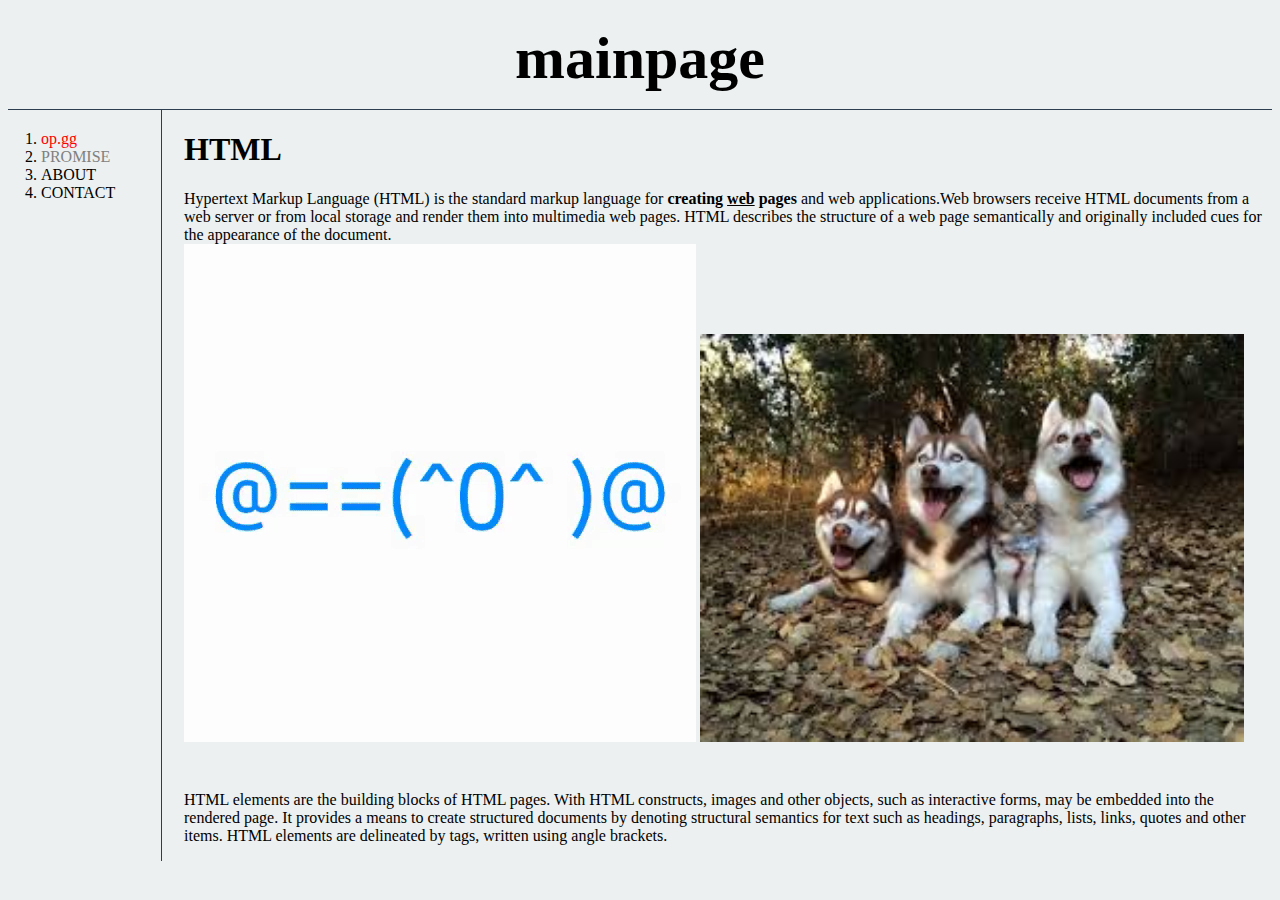
<file: 1.html>
<!DOCTYPE html>
<html>

<head>
    <title>main</title>
    <meta charset="utf-8">
    <link href="css/style.css" rel="stylesheet">
    <script src="https://cdnjs.cloudflare.com/ajax/libs/jquery/3.3.1/jquery.min.js"></script>
    <script src="js/helloworld.js"></script>
    <script src="js/mypromise.js"></script>
</head>

<body>
    <h2><a href="index.html">mainpage</a></h2>
    <div id="grid">
        <ol>
            <!--unorderd list-->
            <li><a href="https://op.gg" title="오피쩜지지" id="active" class="saw">op.gg</a></li>
            <li><a href="1.html" class="saw">PROMISE</font></a></li>
            <li><a href="2.html">ABOUT</a></font></a></li>
            <li><a href="3.html">CONTACT</font></a></li>
        </ol>
        <div id="article">
            <p id = "rank"></p>
            <p id = "show"></p>
            <h1>HTML</h1>
            <p>Hypertext Markup Language (HTML) is the standard markup language for <strong>creating <u>web</u> pages</strong>
                and
                web applications.Web browsers receive HTML documents from a web server or from local storage and render
                them
                into
                multimedia web pages. HTML describes the structure of a web page semantically and originally included
                cues for
                the
                appearance of the document.<br>
                <img src="source/taebo.gif">
                <img src="images.jpg" width="50%">
            </p>
            <p style="margin-top:45px;">HTML elements are the building blocks of HTML pages. With HTML constructs,
                images and
                other
                objects, such as interactive forms, may be embedded into the rendered page. It provides a means to
                create
                structured documents by denoting structural semantics for text such as headings, paragraphs, lists,
                links,
                quotes
                and other items. HTML elements are delineated by tags, written using angle brackets.
            </p>
        </div>

    </div>
</body>

</html>
</file>
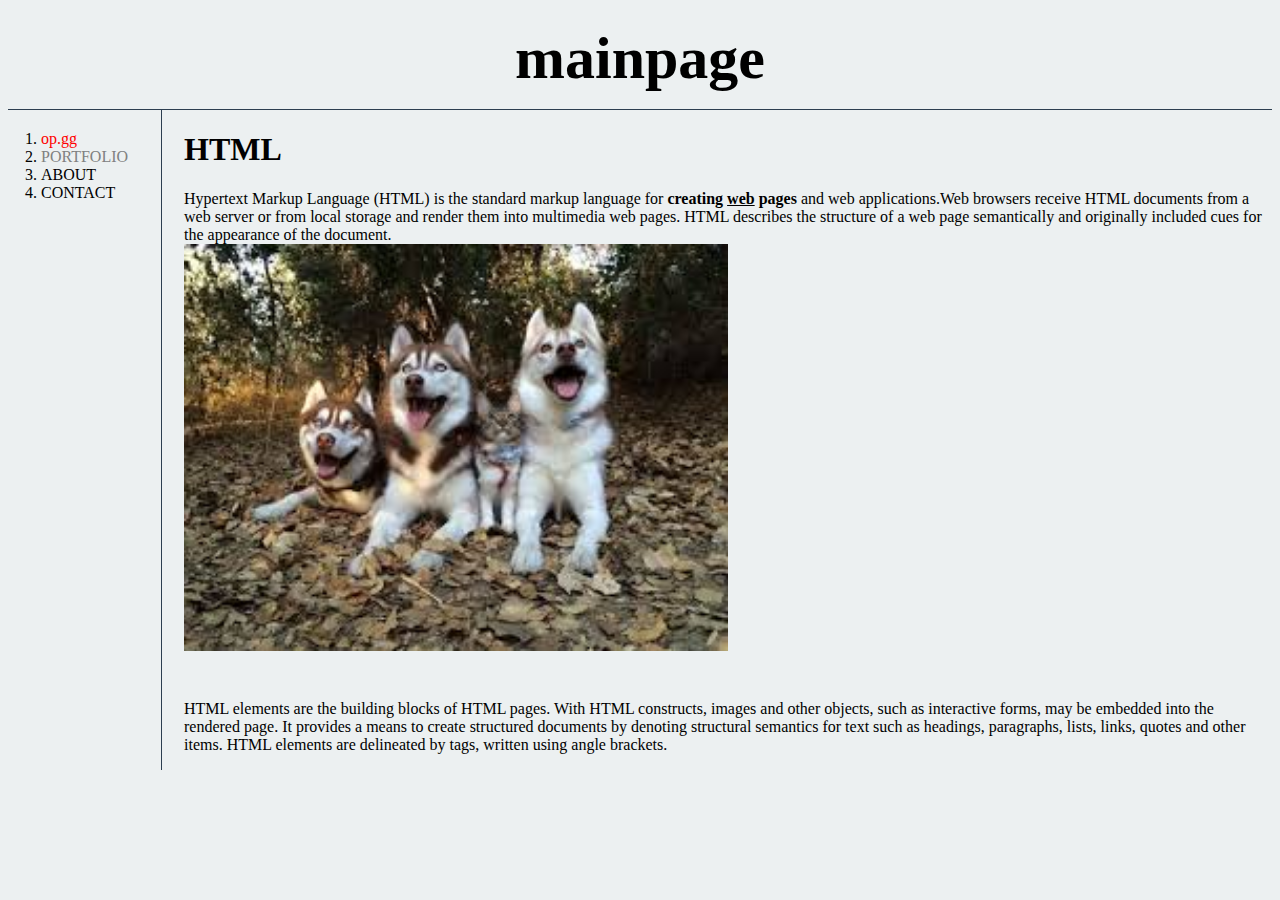
<file: 2.html>
<!DOCTYPE html>
<html>

<head>
    <title>main</title>
    <meta charset="utf-8">    
    <link href="css/style.css" rel = "stylesheet">
</head>

<body>
    <h2><a href="index.html">mainpage</a></h2>
    <div id="grid">
        <ol>
            <!--unorderd list-->
            <li><a href="https://op.gg" title="오피쩜지지" id="active" class="saw">op.gg</a></li>
            <li><a href="1.html" class="saw">PORTFOLIO</font></a></li>
            <li><a href="2.html">ABOUT</a></font></a></li>
            <li><a href="3.html">CONTACT</font></a></li>
        </ol>
        <div id="article">
            <h1>HTML</h1>
            <p>Hypertext Markup Language (HTML) is the standard markup language for <strong>creating <u>web</u> pages</strong>
                and
                web applications.Web browsers receive HTML documents from a web server or from local storage and render
                them
                into
                multimedia web pages. HTML describes the structure of a web page semantically and originally included
                cues for
                the
                appearance of the document.<br>
                <img src="images.jpg" width="50%">
            </p>
            <p style="margin-top:45px;">HTML elements are the building blocks of HTML pages. With HTML constructs,
                images and
                other
                objects, such as interactive forms, may be embedded into the rendered page. It provides a means to
                create
                structured documents by denoting structural semantics for text such as headings, paragraphs, lists,
                links,
                quotes
                and other items. HTML elements are delineated by tags, written using angle brackets.
            </p>
        </div>

    </div>
</body>

</html>
</file>
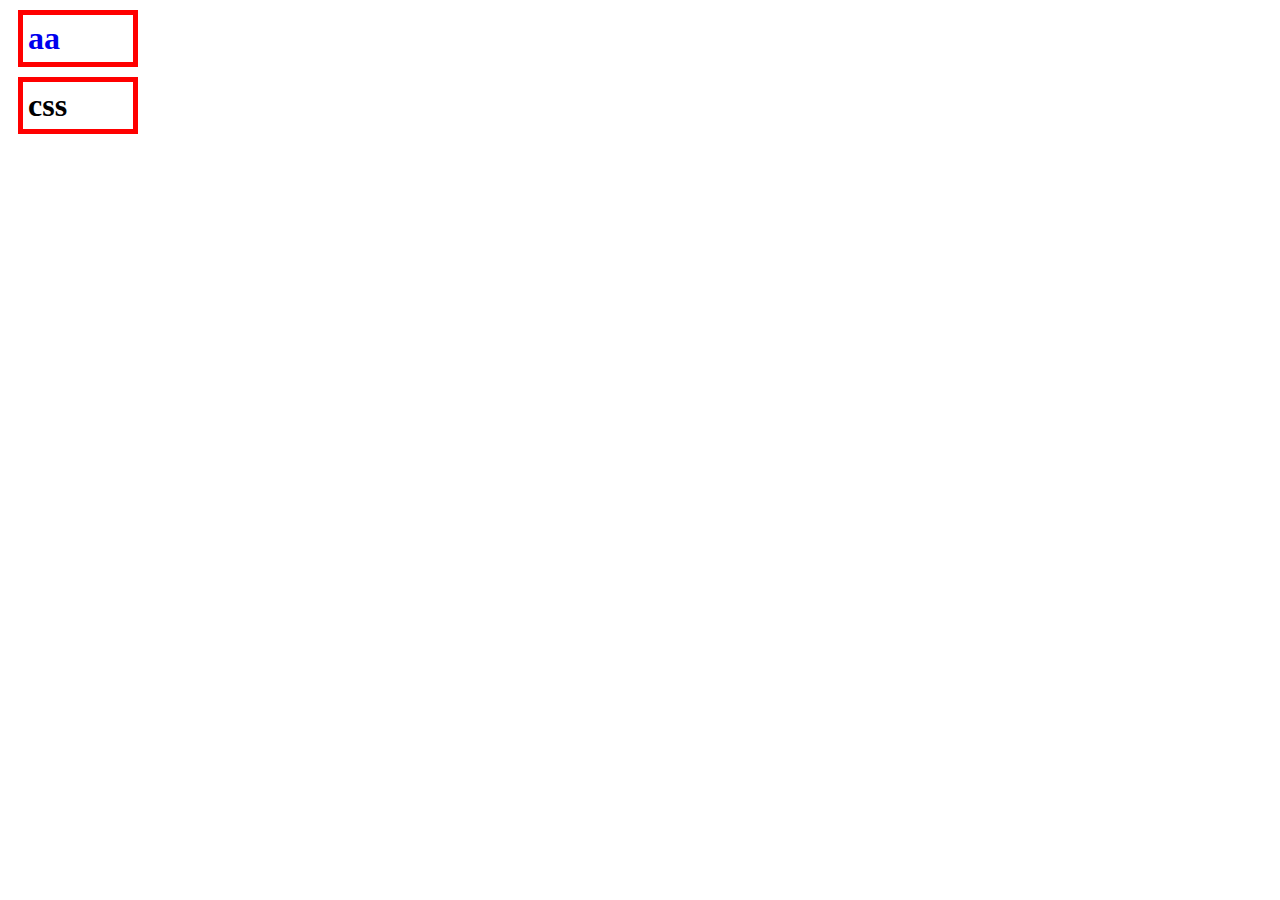
<file: box.html>
<!DOCTYPE html>
<html>
    <head>
        <meta charset="utf-8">
        <title></title>
        <style>
            h1{
                border: 5px solid red;
                padding:5px; 
                margin:10px;
                /*display:grid;*/
                width:100px;
                text-decoration-line: none;
            }
            #nonline{
                text-decoration-line: none;
            }
            
        </style>
    </head>
    <body>
        <h1><a href = "https://www.w3schools.com/css/default.asp" id="nonline">aa</a></h1>
        <h1>css</h1>
    </body>
</html>
</file>
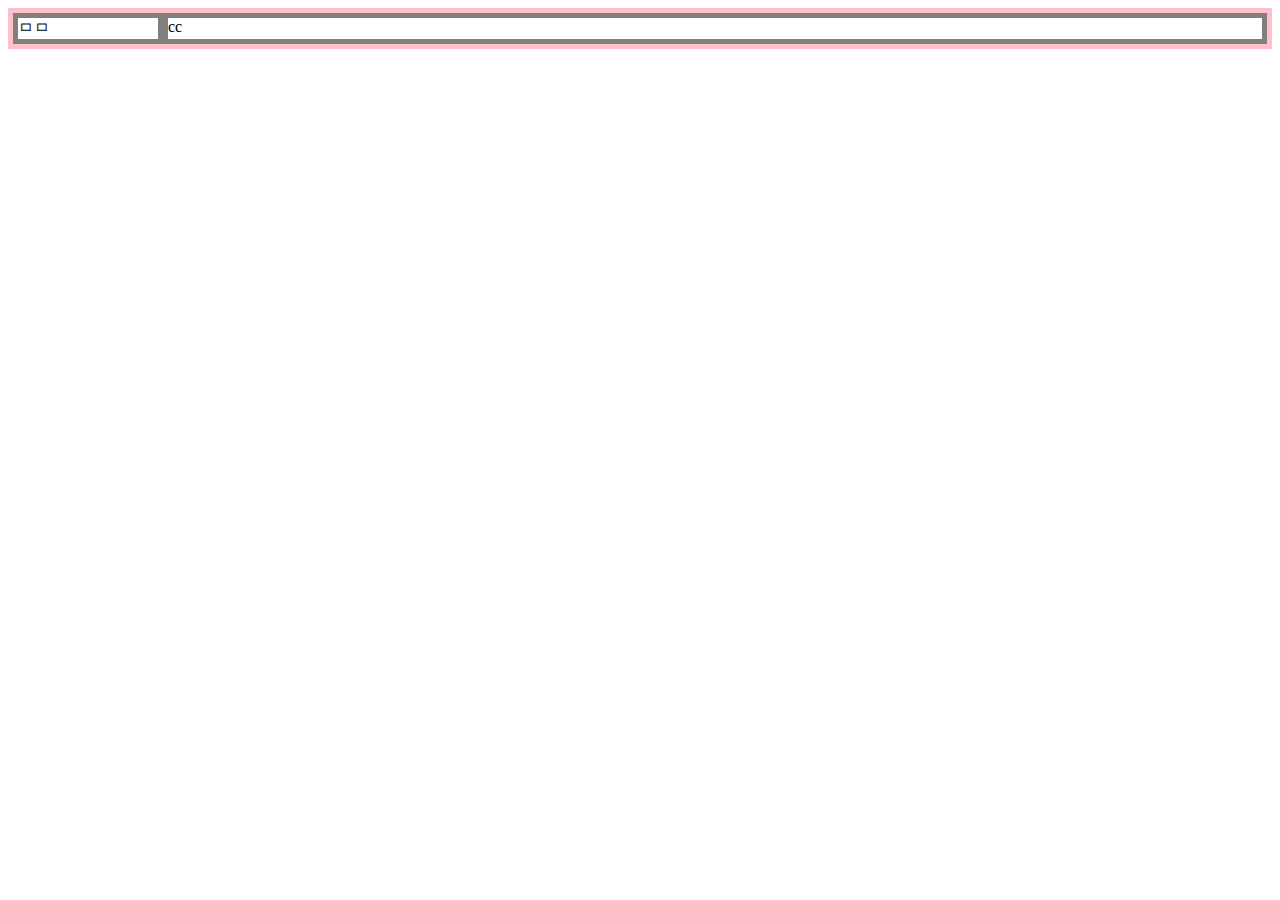
<file: grid.html>
<!DOCTYPE html>
<html lang="en">
<head>
    <meta charset="UTF-8">
    <meta name="viewport" content="width=device-width, initial-scale=1.0">
    <meta http-equiv="X-UA-Compatible" content="ie=edge">
    <title>grid</title>
    <style>
        #grid{
            border:5px solid pink;
            display:grid;
            grid-template-columns: 150px 1fr;
        }
        div{
            border:5px solid gray;
        }
    </style>
</head>
<body>
    <div id="grid">
        <div>ㅁㅁ</div>
        <div>cc</div>
    </div>   
    
</body>
</html>
</file>
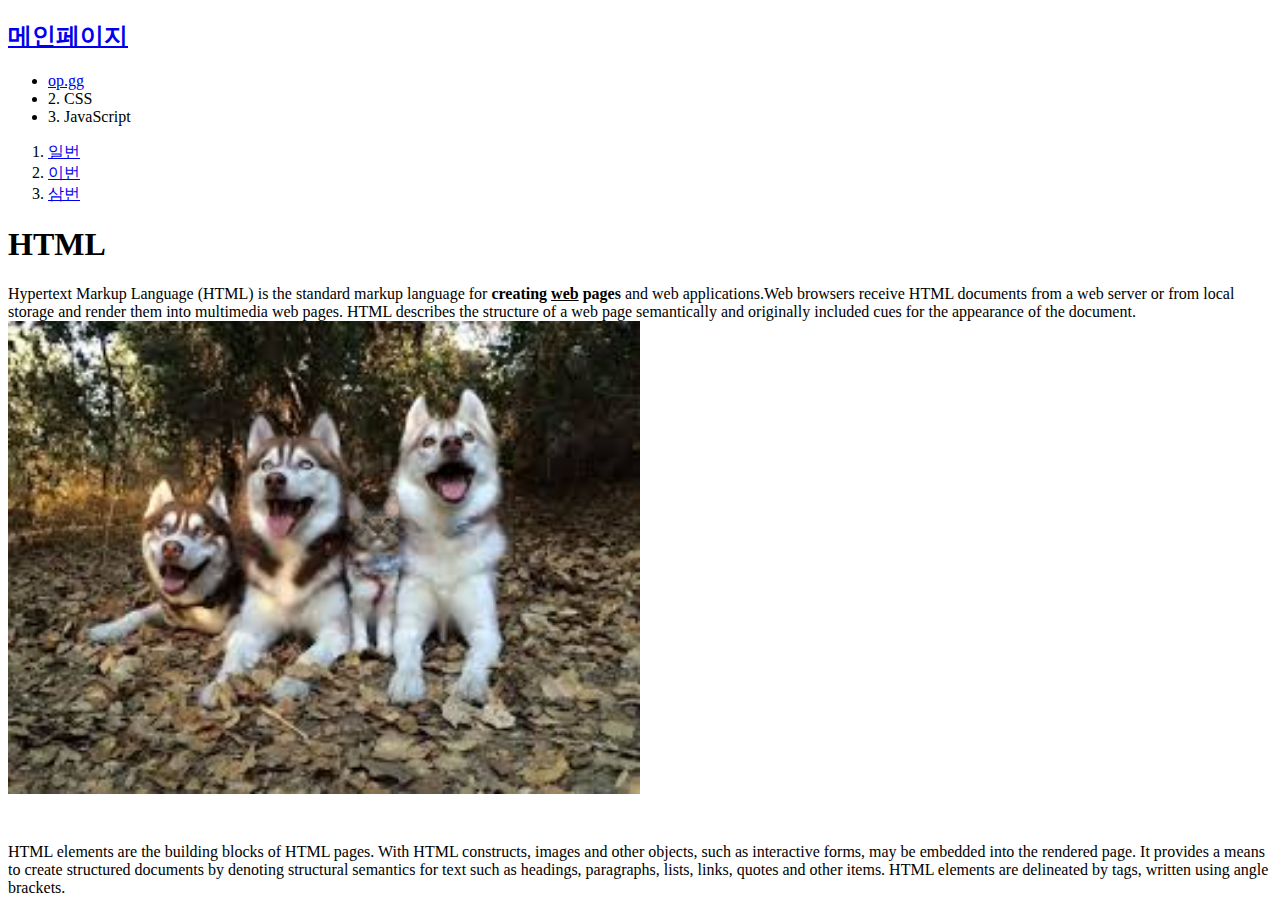
<file: main.html>
<!DOCTYPE html>
<html>

<head>
    <title>흑흑 슬퍼</title>
    <meta charset="utf-8">
</head>

<body>
    <h2><a href="main.html">메인페이지</a></h2>
    <ul>
        <!--unorderd list-->
        <li><a href="https://op.gg" title="오피쩜지지">op.gg</a></li>
        <li>2. CSS</li>
        <li>3. JavaScript</li>
    </ul>
    <ol>
        <!--ordered list-->
        <li><a href="1.html">일번</a></li>
        <li><a href="2.html">이번</a></li>
        <li><a href="3.html">삼번</a></li>
    </ol>
    <h1>HTML</h1>
    <p>Hypertext Markup Language (HTML) is the standard markup language for <strong>creating <u>web</u> pages</strong>
        and
        web applications.Web browsers receive HTML documents from a web server or from local storage and render them
        into
        multimedia web pages. HTML describes the structure of a web page semantically and originally included cues for
        the
        appearance of the document.<br>
        <img src="images.jpg" width="50%">
    </p>
    <p style="margin-top:45px;">HTML elements are the building blocks of HTML pages. With HTML constructs, images and
        other
        objects, such as interactive forms, may be embedded into the rendered page. It provides a means to create
        structured documents by denoting structural semantics for text such as headings, paragraphs, lists, links,
        quotes
        and other items. HTML elements are delineated by tags, written using angle brackets.
    </p>
</body>
</html>
</file>
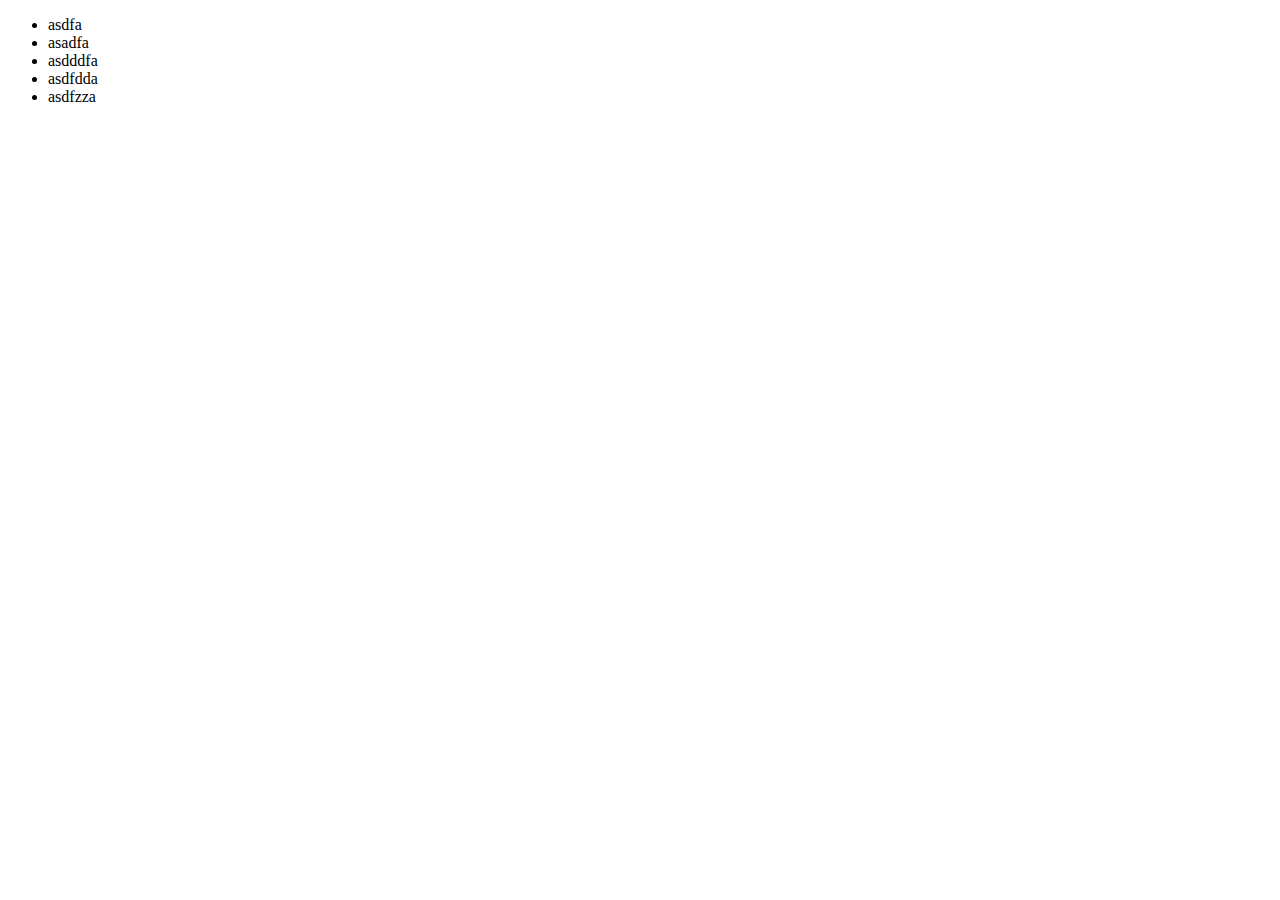
<file: popup.html>
<!DOCTYPE html>

<head>
    <meta charset="UTF-8">
    <meta name="viewport" content="width=device-width, initial-scale=1.0">
    <meta http-equiv="X-UA-Compatible" content="ie=edge">
    <title>팝업</title>
    
</head>
<body>
    <ul>
        <li>asdfa</li>
        <li>asadfa</li>
        <li>asdddfa</li>
        <li>asdfdda</li>
        <li>asdfzza</li>
    </ul>
    <script src ="js/helloworld.js"></script>
</body>
</html>
</file>
<file: css/style.css>
.modal-container {
    width: 300px;
    margin: 0px auto;
    padding: 20px 30px;
    background-color: #fff;
    border-radius: 2px;
    box-shadow: 0 2px 8px rgba(0, 0, 0, .33);
    transition: all .3s ease;
    font-family: Helvetica, Arial, sans-serif;
  }
        #active {
            color: red;
        }

        .saw {
            color: gray;
        }

        a {
            color: black;
            text-decoration-line: none;
        }
        body {
            background-color: #ecf0f1;
        }

        h2 {
            border-bottom: 1px solid #2c3e50;
            padding: 16px;
            margin: 0;
            font-size: 60px;
            text-align: center;
        }

        #grid{
            display: grid;
            grid-template-columns: 150px 1fr;
        }
        
        #grid ol {
            border-right: 1px solid #2c3e50;
            width: 100px;
            margin: 0;
            padding: 20px;
            padding-left: 33px;
        }
        
        #todo ol{
            width: 500px;
            margin: 0;
            padding: 20px;

        }


        #article{
            padding-left: 26px;
        }
        @media(max-width:800px){
            #grid{
                display: block;
            }
            #grid ol{
                border-right:none;
            }

        }
</file>
